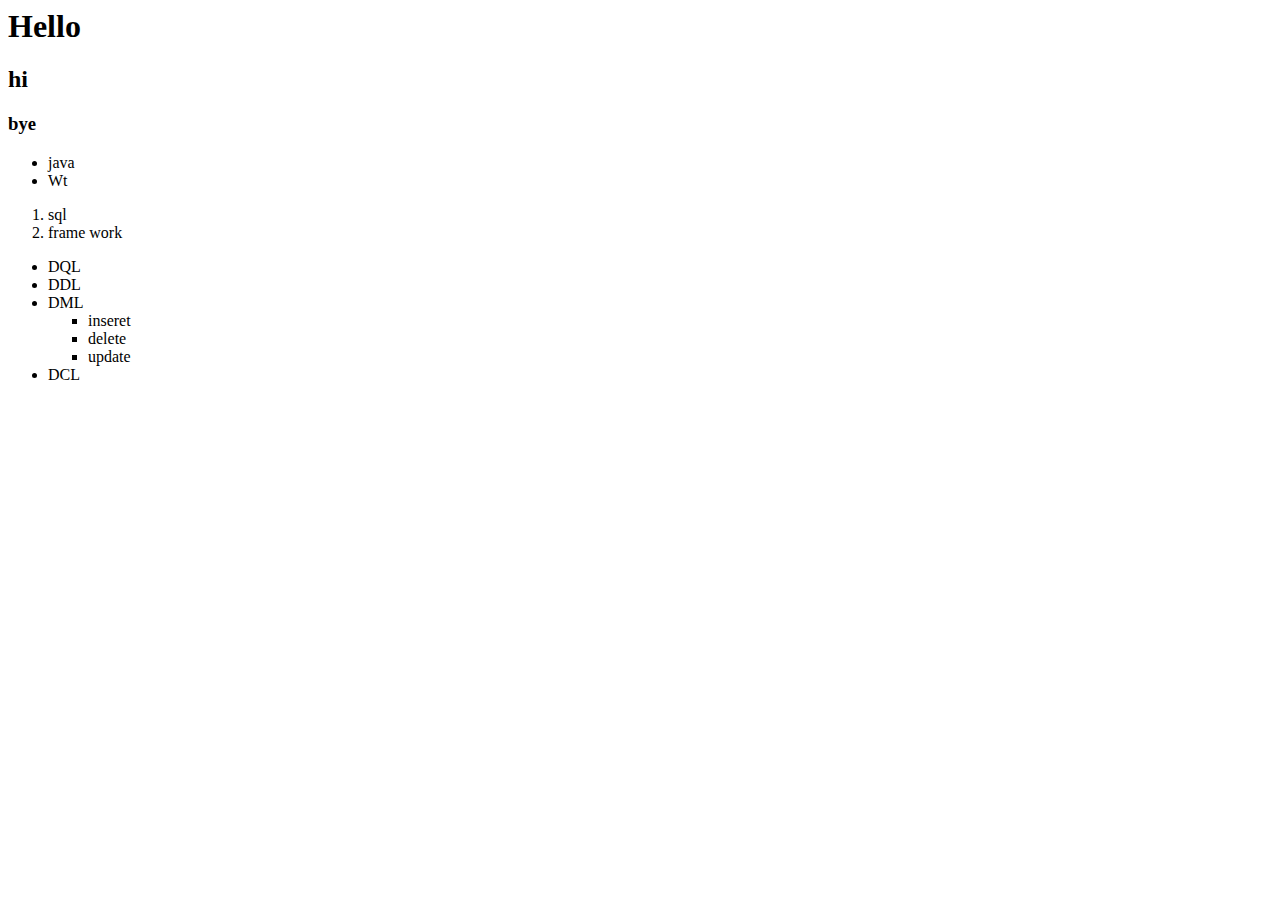
<file: index.html>
<html>
    <!-- heading tag -->
    <head>
        <title>My first page</title>
        <body>
            <h1>Hello</h1>
            <h2>hi</h2>
            <h3>bye</h3>
            <!-- unordered list -->
            <ul>
                <li>java</li>
                <li>Wt</li>
            </ul>
            <!-- ordered list -->
            <ol>
                <li>sql</li>
                <li>frame work</li>
            </ol>
            <!-- nested list -->
            <ul>
                <li>DQL</li>
                <li>DDL</li>
                <li>DML
                    <ul type="square">
                        <li>inseret</li>
                        <li>delete</li>
                        <li>update</li>
                    </ul>
                </li>
                <li>DCL</li>
            </ul>
        </body>
    </head>
</html>
</file>
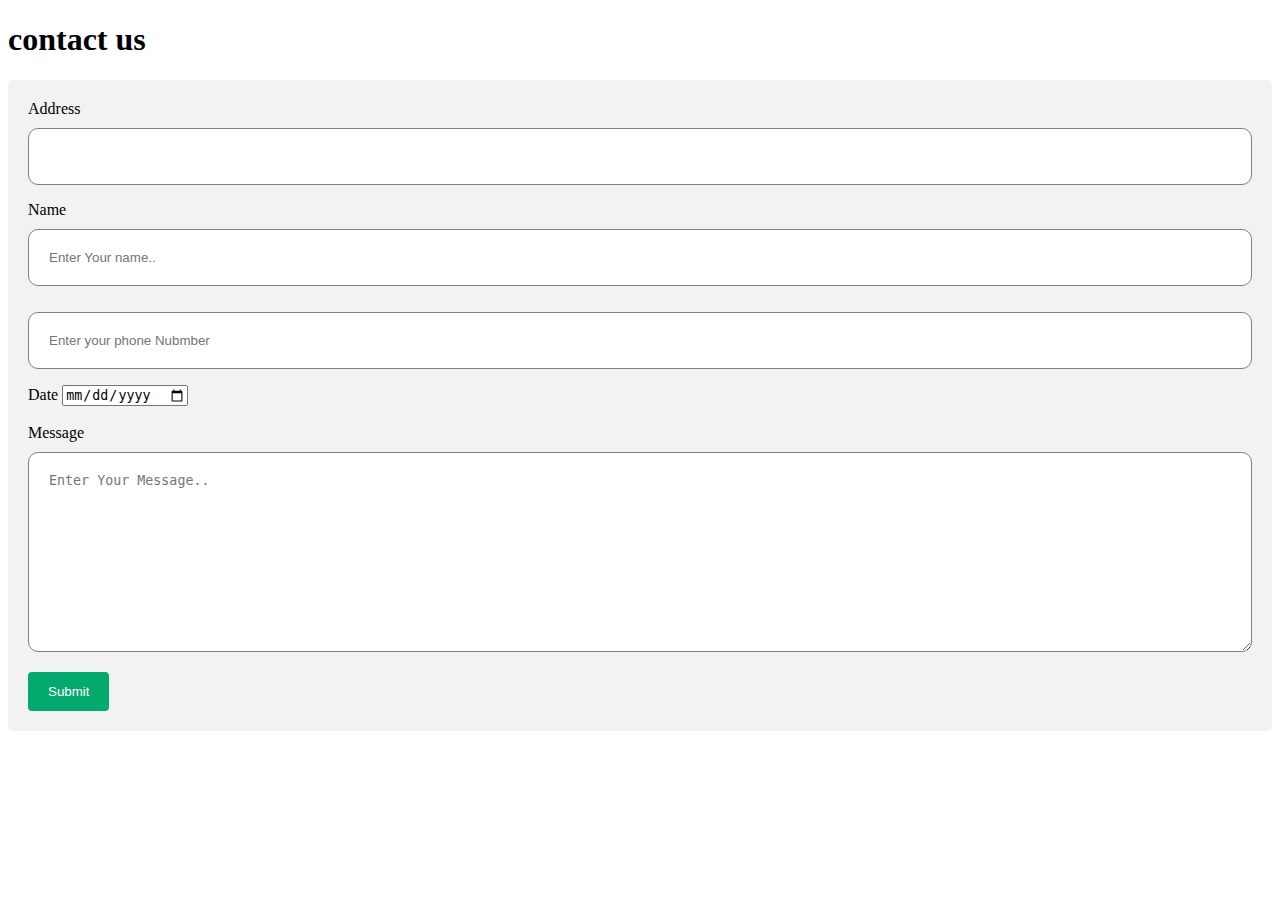
<file: contactus.html>
<!DOCTYPE html>
<html lang="en">
<head>
    <meta charset="UTF-8">
    <meta http-equiv="X-UA-Compatible" content="IE=edge">
    <meta name="viewport" content="width=device-width, initial-scale=1.0">
    <title>Document</title>
    <link rel="stylesheet" href="./contactus.css">

</head>
<body>
    <h1>contact us</h1>
    <div class="container">
         <form action="action_page.php"> 
      
          <label for="Address">Address</label>
          <input type="text" id="Address" name="Address" value=" "/>
      
          <label for="Name"> Name</label>
          <input type="text" id="Name" name="Name" placeholder="Enter Your name..">
          <input type="text" placeholder="Enter your phone Nubmber">
      
          <label for="Date">Date</label>
          <input type="Date" nmae="mm/dd/yyyy"/>
          <br>
          <br>
          <label for="Message">Message</label>
          <textarea id="Message" name="Message" placeholder="Enter Your Message.." style="height:200px"></textarea>
      
          <input type="submit" value="Submit">
      
        </form>
      </div>
    
    </form> 

</body>
</html>
</file>
<file: contactus.css>
h1{
    color: black;
}
input[type=text], select, textarea {
    width: 100%; /* Full width */
    padding: 20px; /* Some padding */ 
    border: 1px solid gray; /* Gray border */
    border-radius: 10px; /* Rounded borders */
    box-sizing: border-box; /* Make sure that padding and width stays in place */
    margin-top: 10px; /* Add a top margin */
    margin-bottom: 16px; /* Bottom margin */
    resize: vertical /* Allow the user to vertically resize the textarea (not horizontally) */
  }
  input[type=submit] {
    background-color: #04AA6D;
    color: white;
    padding: 12px 20px;
    border: none;
    border-radius: 4px;
    cursor: pointer;
  }
  input[type=submit]:hover {
    background-color: #45a049;
  }
  .container {
    border-radius: 5px;
    background-color: #f2f2f2;
    padding: 20px;
  }
</file>
